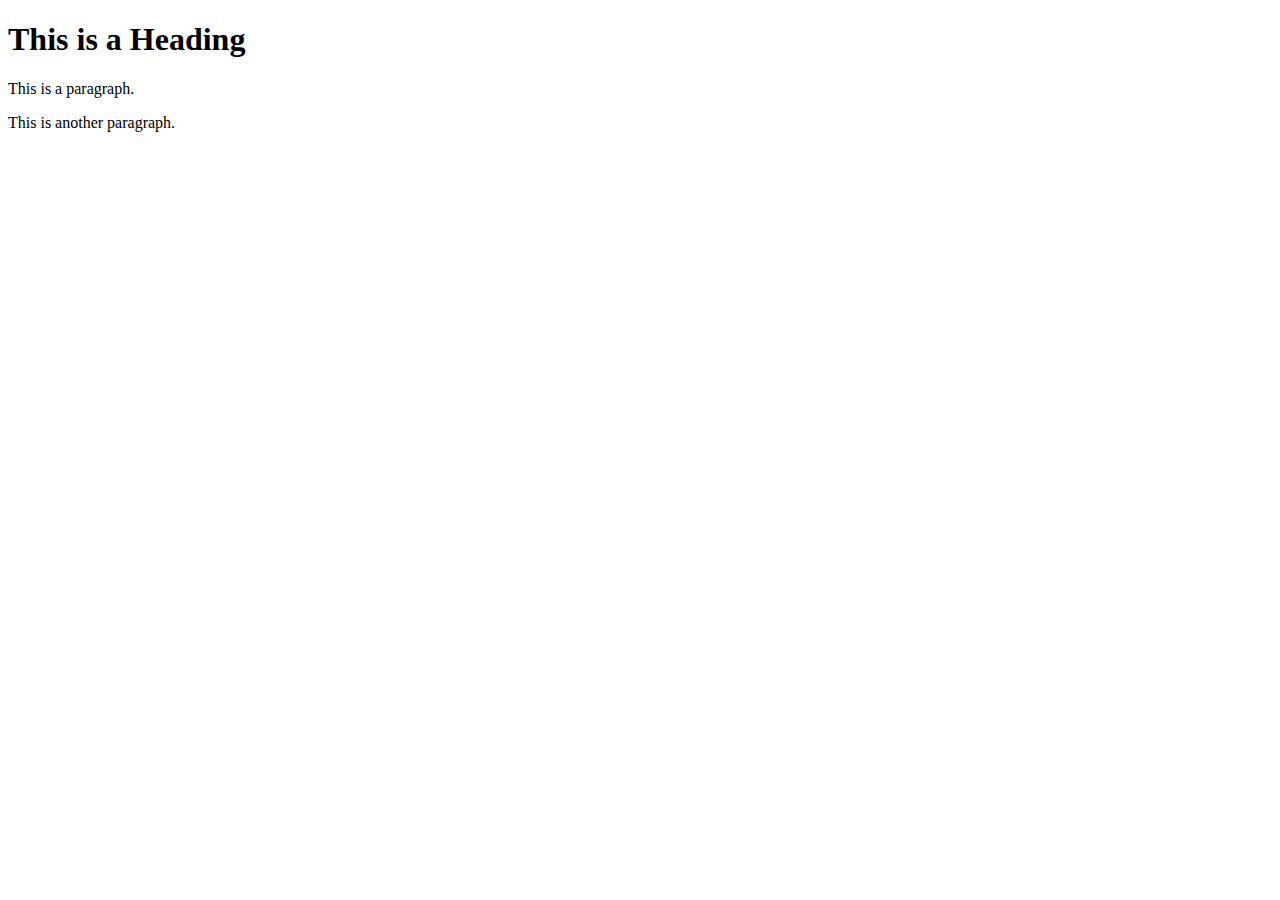
<file: webapp/static/hello.html>
<!DOCTYPE html>
<html lang="en">
<meta charset="UTF-8">
<title>Page Title</title>
<meta name="viewport" content="width=device-width,initial-scale=1">
<link rel="stylesheet" href="">
<body>

<div class="aaa">
 <h1>This is a Heading</h1>
 <p>This is a paragraph.</p>
 <p>This is another paragraph.</p>
</div>

</body>
</html>
</file>
